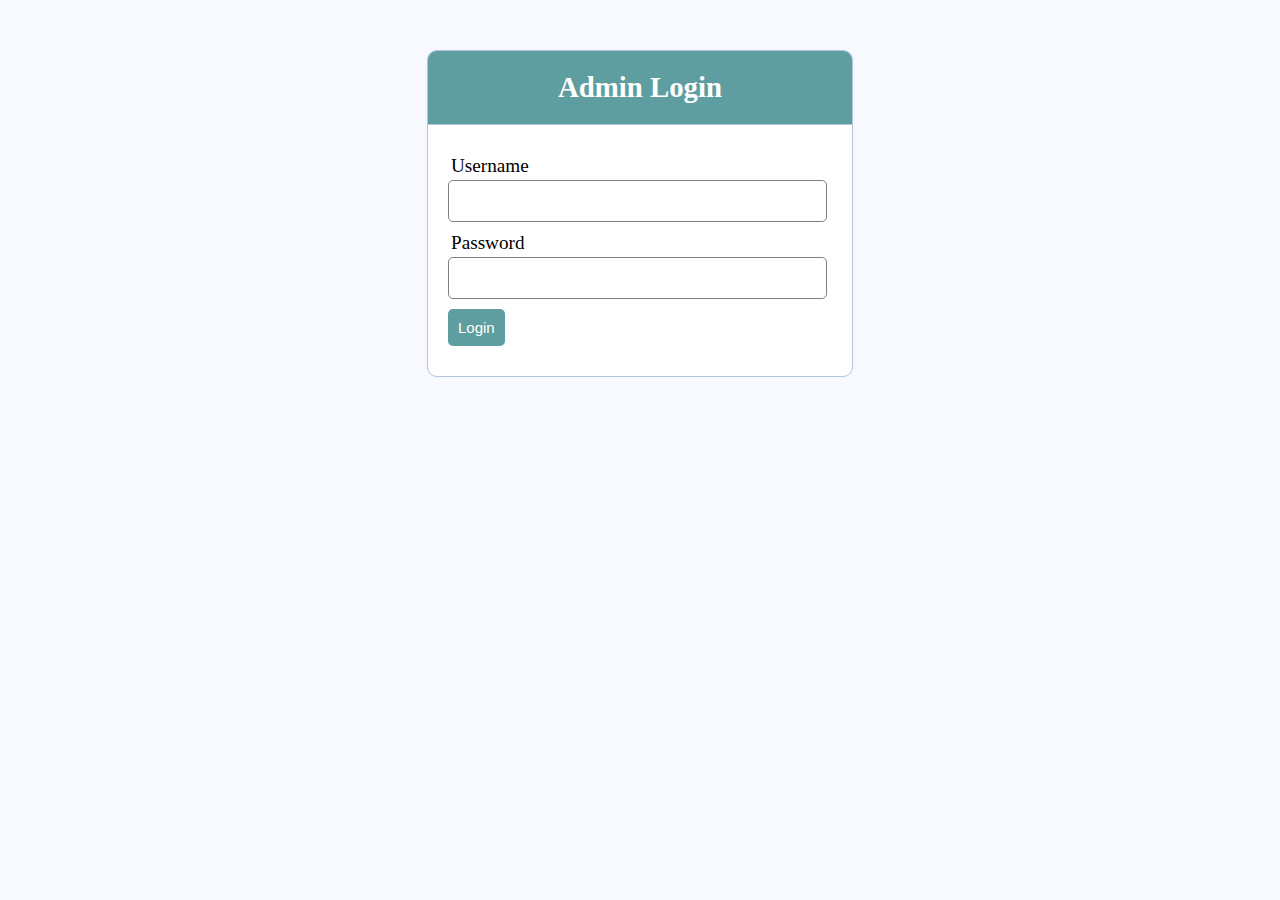
<file: farida/farida.html>
<!DOCTYPE html>
<html lang="en">
  <head>
    <title>Welcome</title>
    <meta charset="utf-8">
    <meta name="viewport" content="width=device-width, initial-scale=1, shrink-to-fit=no">
    <link rel="stylesheet" type="text/css" href="style.css">
  </head>

  <body>
  <div class="header">
    <h2> Admin Login</h2>
  </div>
   
  <form method="post">
  
  
    <div class="input-group">
      <label>Username</label>
      <input type="text" name="username">
    </div>
    <div class="input-group">
      <label>Password</label>
      <input type="password" name="password">
    </div>
    <div class="input-group">
      <button type="submit" class="btn" name="login_user">Login</button>
    </div>
    
  </form>
  
  </body>
</html>
</file>
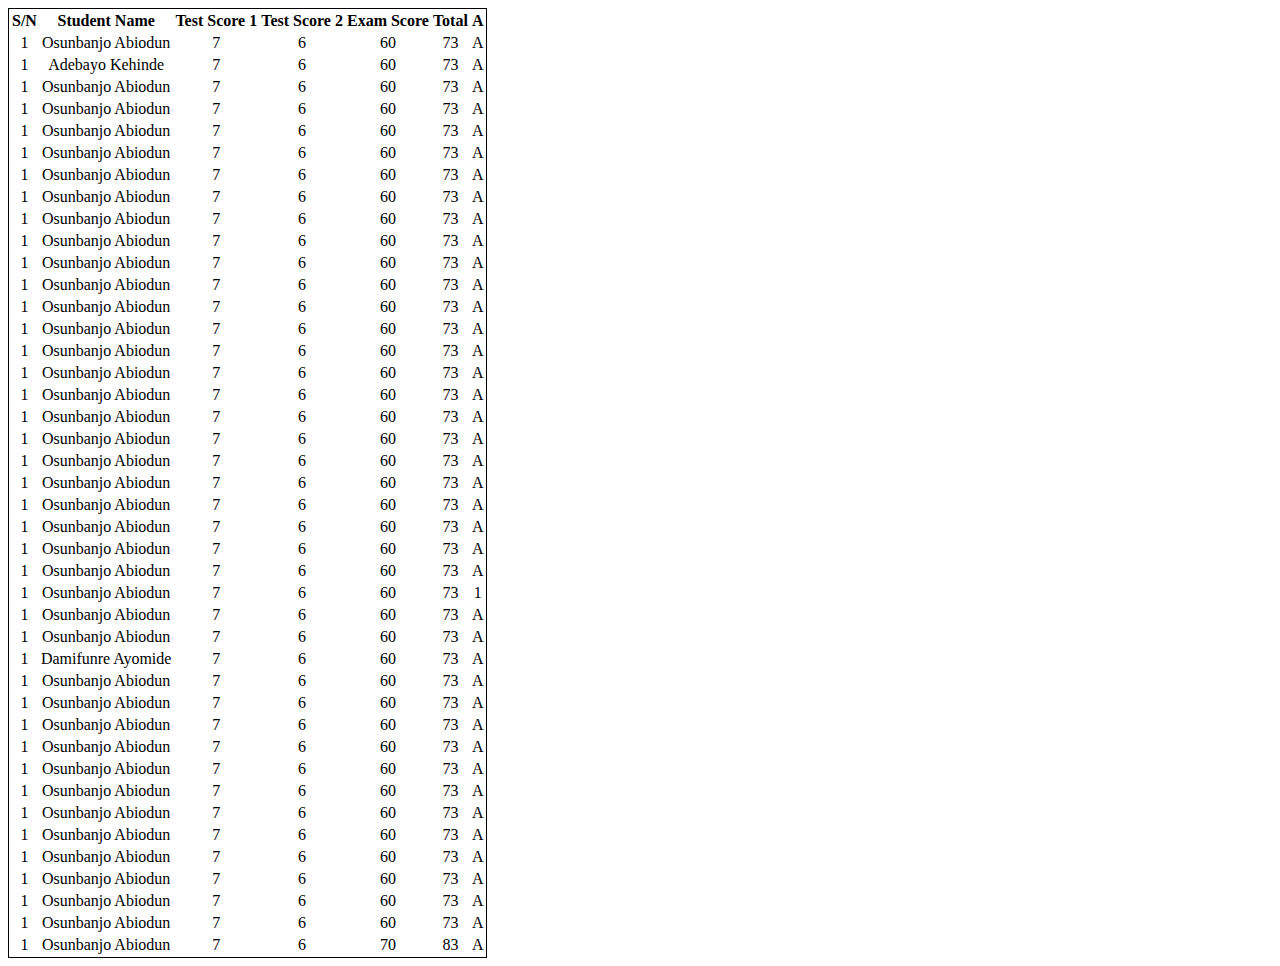
<file: farida/teacher.html>
<!DOCTYPE html>
<html lang="en">
<head>
  <meta charset="utf-8">
  <title>EduTech E-learning</title>
  <meta content="width=device-width, initial-scale=1.0" name="viewport">
  <meta content="" name="keywords">
  <meta content="" name="description">
  </head>

<body>
	<table style="border:1px solid;">
		<tr style="border:1px solid; text-align:center;">
		<th>S/N</th>
		<th>Student Name</th>
		<th>Test Score 1</th>
		<th>Test Score 2</th>
		<th>Exam Score</th>
		<th>Total</th>
		<th>A</th>
		</tr>

		<tr style="border:1px solid; text-align:center;">
		<td>1</td>
		<td>Osunbanjo Abiodun</td>
		<td>7</td>
		<td>6</td>
		<td>60</td>
		<td>73</td>
		<td>A</td>
		</tr>

		<tr style="border:1px solid; text-align:center;">
		<td>1</td>
		<td>Adebayo Kehinde</td>
		<td>7</td>
		<td>6</td>
		<td>60</td>
		<td>73</td>
		<td>A</td>
		</tr>

		<tr style="border:1px solid; text-align:center;">
		<td>1</td>
		<td>Osunbanjo Abiodun</td>
		<td>7</td>
		<td>6</td>
		<td>60</td>
		<td>73</td>
		<td>A</td>
		</tr>

		<tr style="border:1px solid; text-align:center;">
		<td>1</td>
		<td>Osunbanjo Abiodun</td>
		<td>7</td>
		<td>6</td>
		<td>60</td>
		<td>73</td>
		<td>A</td>
		</tr>

		<tr style="border:1px solid; text-align:center;">
		<td>1</td>
		<td>Osunbanjo Abiodun</td>
		<td>7</td>
		<td>6</td>
		<td>60</td>
		<td>73</td>
		<td>A</td>
		</tr>

		<tr style="border:1px solid; text-align:center;">
		<td>1</td>
		<td>Osunbanjo Abiodun</td>
		<td>7</td>
		<td>6</td>
		<td>60</td>
		<td>73</td>
		<td>A</td>
		</tr>

		<tr style="border:1px solid; text-align:center;">
		<td>1</td>
		<td>Osunbanjo Abiodun</td>
		<td>7</td>
		<td>6</td>
		<td>60</td>
		<td>73</td>
		<td>A</td>
		</tr>

		<tr style="border:1px solid; text-align:center;">
		<td>1</td>
		<td>Osunbanjo Abiodun</td>
		<td>7</td>
		<td>6</td>
		<td>60</td>
		<td>73</td>
		<td>A</td>
		</tr>

		<tr style="border:1px solid; text-align:center;">
		<td>1</td>
		<td>Osunbanjo Abiodun</td>
		<td>7</td>
		<td>6</td>
		<td>60</td>
		<td>73</td>
		<td>A</td>
		</tr>

		<tr style="border:1px solid; text-align:center;">
		<td>1</td>
		<td>Osunbanjo Abiodun</td>
		<td>7</td>
		<td>6</td>
		<td>60</td>
		<td>73</td>
		<td>A</td>
		</tr>

		<tr style="border:1px solid; text-align:center;">
		<td>1</td>
		<td>Osunbanjo Abiodun</td>
		<td>7</td>
		<td>6</td>
		<td>60</td>
		<td>73</td>
		<td>A</td>
		</tr>

		<tr style="border:1px solid; text-align:center;">
		<td>1</td>
		<td>Osunbanjo Abiodun</td>
		<td>7</td>
		<td>6</td>
		<td>60</td>
		<td>73</td>
		<td>A</td>
		</tr>

		<tr style="border:1px solid; text-align:center;">
		<td>1</td>
		<td>Osunbanjo Abiodun</td>
		<td>7</td>
		<td>6</td>
		<td>60</td>
		<td>73</td>
		<td>A</td>
		</tr>

		<tr style="border:1px solid; text-align:center;">
		<td>1</td>
		<td>Osunbanjo Abiodun</td>
		<td>7</td>
		<td>6</td>
		<td>60</td>
		<td>73</td>
		<td>A</td>
		</tr>

		<tr style="border:1px solid; text-align:center;">
		<td>1</td>
		<td>Osunbanjo Abiodun</td>
		<td>7</td>
		<td>6</td>
		<td>60</td>
		<td>73</td>
		<td>A</td>
		</tr>

		<tr style="border:1px solid; text-align:center;">
		<td>1</td>
		<td>Osunbanjo Abiodun</td>
		<td>7</td>
		<td>6</td>
		<td>60</td>
		<td>73</td>
		<td>A</td>
		</tr>

		<tr style="border:1px solid; text-align:center;">
		<td>1</td>
		<td>Osunbanjo Abiodun</td>
		<td>7</td>
		<td>6</td>
		<td>60</td>
		<td>73</td>
		<td>A</td>
		</tr>

		<tr style="border:1px solid; text-align:center;">
		<td>1</td>
		<td>Osunbanjo Abiodun</td>
		<td>7</td>
		<td>6</td>
		<td>60</td>
		<td>73</td>
		<td>A</td>
		</tr>

		<tr style="border:1px solid; text-align:center;">
		<td>1</td>
		<td>Osunbanjo Abiodun</td>
		<td>7</td>
		<td>6</td>
		<td>60</td>
		<td>73</td>
		<td>A</td>
		</tr>

		<tr style="border:1px solid; text-align:center;">
		<td>1</td>
		<td>Osunbanjo Abiodun</td>
		<td>7</td>
		<td>6</td>
		<td>60</td>
		<td>73</td>
		<td>A</td>
		</tr>

		<tr style="border:1px solid; text-align:center;">
		<td>1</td>
		<td>Osunbanjo Abiodun</td>
		<td>7</td>
		<td>6</td>
		<td>60</td>
		<td>73</td>
		<td>A</td>
		</tr>

		<tr style="border:1px solid; text-align:center;">
		<td>1</td>
		<td>Osunbanjo Abiodun</td>
		<td>7</td>
		<td>6</td>
		<td>60</td>
		<td>73</td>
		<td>A</td>
		</tr>

		<tr style="border:1px solid; text-align:center;">
		<td>1</td>
		<td>Osunbanjo Abiodun</td>
		<td>7</td>
		<td>6</td>
		<td>60</td>
		<td>73</td>
		<td>A</td>
		</tr>

		<tr style="border:1px solid; text-align:center;">
		<td>1</td>
		<td>Osunbanjo Abiodun</td>
		<td>7</td>
		<td>6</td>
		<td>60</td>
		<td>73</td>
		<td>A</td>
		</tr>

		<tr style="border:1px solid; text-align:center;">
		<td>1</td>
		<td>Osunbanjo Abiodun</td>
		<td>7</td>
		<td>6</td>
		<td>60</td>
		<td>73</td>
		<td>A</td>
		</tr>

		<tr style="border:1px solid; text-align:center;">
		<td>1</td>
		<td>Osunbanjo Abiodun</td>
		<td>7</td>
		<td>6</td>
		<td>60</td>
		<td>73</td>
		<td>1</td>
		</tr>

		<tr style="border:1px solid; text-align:center;">
		<td>1</td>
		<td>Osunbanjo Abiodun</td>
		<td>7</td>
		<td>6</td>
		<td>60</td>
		<td>73</td>
		<td>A</td>
		</tr>

		<tr style="border:1px solid; text-align:center;">
		<td>1</td>
		<td>Osunbanjo Abiodun</td>
		<td>7</td>
		<td>6</td>
		<td>60</td>
		<td>73</td>
		<td>A</td>
		</tr>

		<tr style="border:1px solid; text-align:center;">
		<td>1</td>
		<td>Damifunre Ayomide</td>
		<td>7</td>
		<td>6</td>
		<td>60</td>
		<td>73</td>
		<td>A</td>
		</tr>

		<tr style="border:1px solid; text-align:center;">
		<td>1</td>
		<td>Osunbanjo Abiodun</td>
		<td>7</td>
		<td>6</td>
		<td>60</td>
		<td>73</td>
		<td>A</td>
		</tr>

		<tr style="border:1px solid; text-align:center;">
		<td>1</td>
		<td>Osunbanjo Abiodun</td>
		<td>7</td>
		<td>6</td>
		<td>60</td>
		<td>73</td>
		<td>A</td>
		</tr>

		<tr style="border:1px solid; text-align:center;">
		<td>1</td>
		<td>Osunbanjo Abiodun</td>
		<td>7</td>
		<td>6</td>
		<td>60</td>
		<td>73</td>
		<td>A</td>
		</tr>


		<tr style="border:1px solid; text-align:center;">
		<td>1</td>
		<td>Osunbanjo Abiodun</td>
		<td>7</td>
		<td>6</td>
		<td>60</td>
		<td>73</td>
		<td>A</td>
		</tr>

		<tr style="border:1px solid; text-align:center;">
		<td>1</td>
		<td>Osunbanjo Abiodun</td>
		<td>7</td>
		<td>6</td>
		<td>60</td>
		<td>73</td>
		<td>A</td>
		</tr>

		<tr style="border:1px solid; text-align:center;">
		<td>1</td>
		<td>Osunbanjo Abiodun</td>
		<td>7</td>
		<td>6</td>
		<td>60</td>
		<td>73</td>
		<td>A</td>
		</tr>

		<tr style="border:1px solid; text-align:center;">
		<td>1</td>
		<td>Osunbanjo Abiodun</td>
		<td>7</td>
		<td>6</td>
		<td>60</td>
		<td>73</td>
		<td>A</td>
		</tr>

		<tr style="border:1px solid; text-align:center;">
		<td>1</td>
		<td>Osunbanjo Abiodun</td>
		<td>7</td>
		<td>6</td>
		<td>60</td>
		<td>73</td>
		<td>A</td>
		</tr>

		<tr style="border:1px solid; text-align:center;">
		<td>1</td>
		<td>Osunbanjo Abiodun</td>
		<td>7</td>
		<td>6</td>
		<td>60</td>
		<td>73</td>
		<td>A</td>
		</tr>

		<tr style="border:1px solid; text-align:center;">
		<td>1</td>
		<td>Osunbanjo Abiodun</td>
		<td>7</td>
		<td>6</td>
		<td>60</td>
		<td>73</td>
		<td>A</td>
		</tr>

		<tr style="border:1px solid; text-align:center;">
		<td>1</td>
		<td>Osunbanjo Abiodun</td>
		<td>7</td>
		<td>6</td>
		<td>60</td>
		<td>73</td>
		<td>A</td>
		</tr>

		<tr style="border:1px solid; text-align:center;">
		<td>1</td>
		<td>Osunbanjo Abiodun</td>
		<td>7</td>
		<td>6</td>
		<td>60</td>
		<td>73</td>
		<td>A</td>
		</tr>

		<tr style="border:1px solid; text-align:center;">
		<td>1</td>
		<td>Osunbanjo Abiodun</td>
		<td>7</td>
		<td>6</td>
		<td>70</td>
		<td>83</td>
		<td>A</td>
		</tr>
	</table>
</body>
</html>
</file>
<file: farida/style.css>
* {
  margin: 0px;
  padding: 0px;
}
body {
  font-size: 120%;
  background: #F8F8FF;
}

.header {
  width: 30%;
  margin: 50px auto 0px;
  color: white;
  background: #5F9EA0;
  text-align: center;
  border: 1px solid #B0C4DE;
  border-bottom: none;
  border-radius: 10px 10px 0px 0px;
  padding: 20px;
}
form, .content {
  width: 30%;
  margin: 0px auto;
  padding: 20px;
  border: 1px solid #B0C4DE;
  background: white;
  border-radius: 0px 0px 10px 10px;
}
.input-group {
  margin: 10px 0px 10px 0px;
}
.input-group label {
  display: block;
  text-align: left;
  margin: 3px;
}
.input-group input {
  height: 30px;
  width: 93%;
  padding: 5px 10px;
  font-size: 16px;
  border-radius: 5px;
  border: 1px solid gray;
}
.btn {
  padding: 10px;
  font-size: 15px;
  color: white;
  background: #5F9EA0;
  border: none;
  border-radius: 5px;
}
.error {
  width: 50%; 
  margin: 0px auto; 
  padding: 10px; 
  border: 1px solid #a94442; 
  color: #a94442; 
  background: #f2dede; 
  border-radius: 5px; 
  text-align: left;
}
.success {
  color: #3c763d; 
  background: #dff0d8; 
  border: 1px solid #3c763d;
  margin-bottom: 20px;
}
</file>
